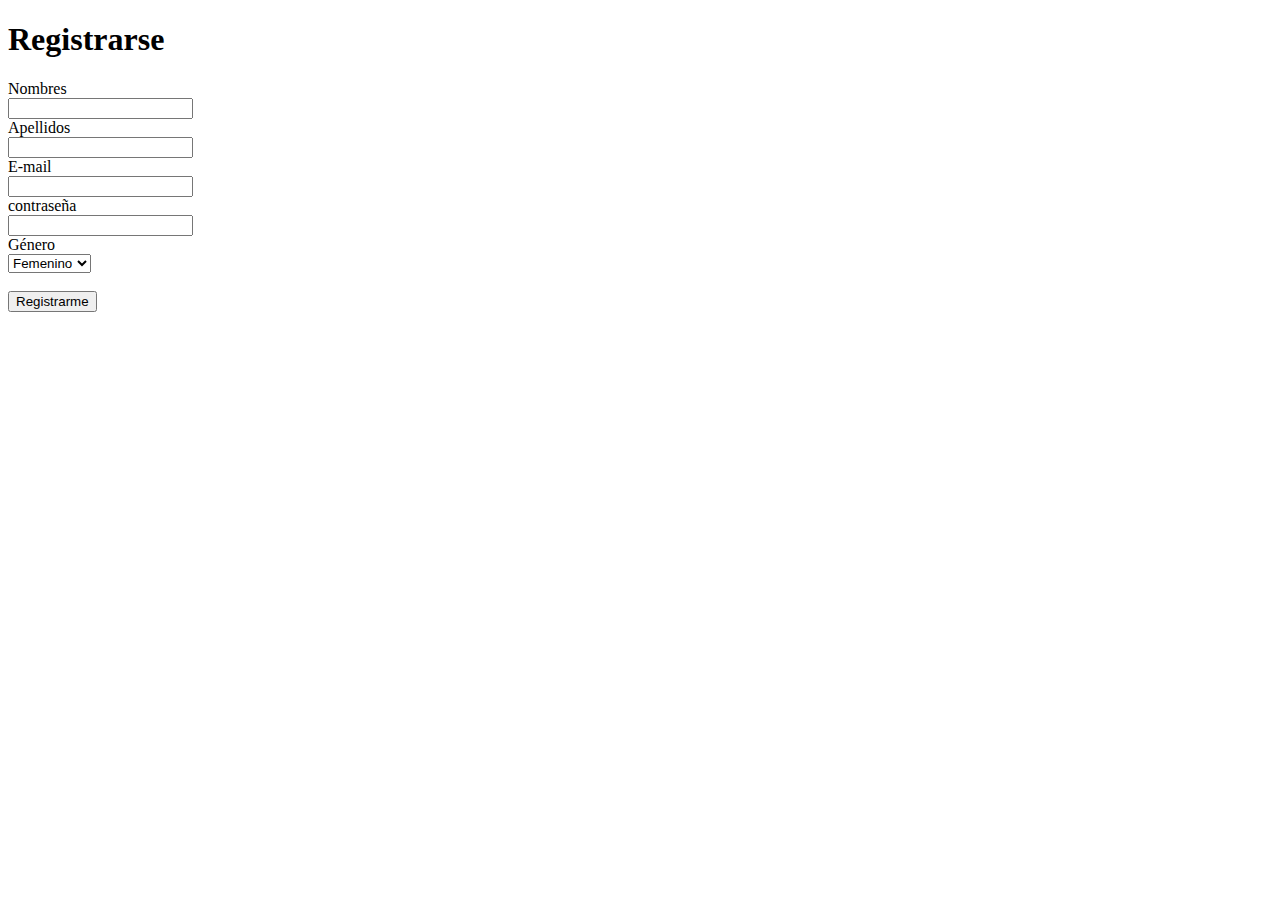
<file: iniciarsesion.html>
<!DOCTYPE html>
<html lang="en">
  <head>
    <meta charset="UTF-8" />
    <meta name="viewport" content="width=device-width, initial-scale=1.0" />
    <meta http-equiv="X-UA-Compatible" content="ie=edge" />
    <title>Formulario de registro</title>
  </head>
  <body>
    <h1>Registrarse</h1>
    <form action="" id="Mi formulario">
      <label for="Nombres">Nombres</label>
      <div>
        <input type="text" name="Nombres" id="Nombres" />
      </div>

      <label for="Apellidos">Apellidos</label>
      <div>
        <input type="text" name="Apellidos" id="Apellidos" />
      </div>

      <label for="E-mail">E-mail</label>
      <div>
        <input type="email" name="E-mail" id="E-mail" />
      </div>

      <label for="contraseña">contraseña</label>
      <div>
        <input type="password" name="contraseña" id="contraseña" />
      </div>

      <label for="Género">Género</label>
      <div>
        <select>
          <option>Femenino</option>
          <option>Masculino</option>
          <option>Otro</option>
        </select>
      </div>
      <br />
      <input type="button" value="Registrarme" />
    </form>
    <script src="script.js"></script>
  </body>
</html>
</file>
